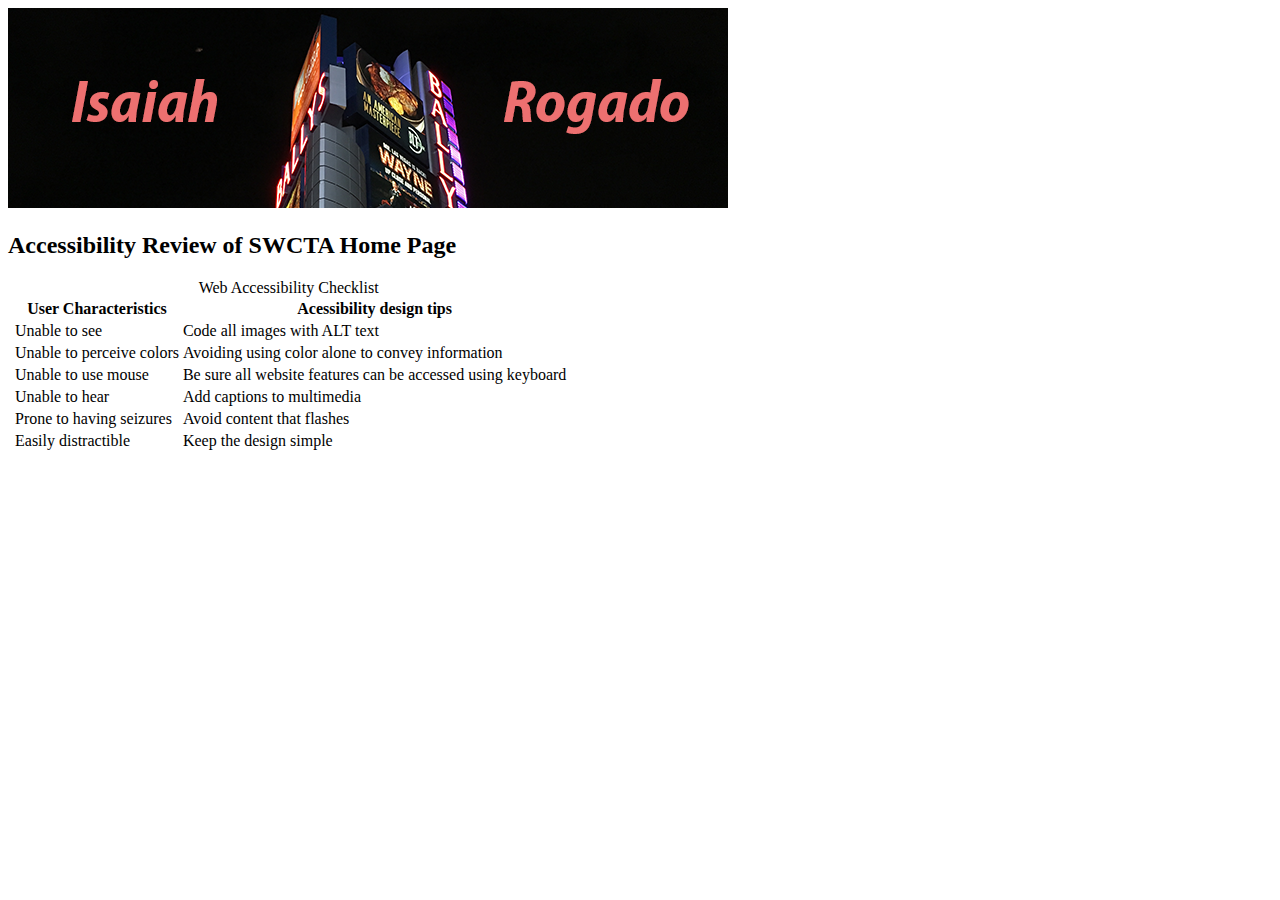
<file: Rogado_Portfolio/accessibility.html>
<!DOCTYPE html>
<html>
 <head>
 	<meta charset="utf-8">
 	<title>Web Portfolio: Isaiah Rogado's Accessibility Page</title
 </head>
 <body>
 	<img src="_assets/images/strip2.png" alt=strip>
 	<table>
 		<caption>Web Accessibility Checklist</caption>
 		<thead>
 			<tr>
 				<td>
 				<th scope="col">User Characteristics</th>
 				<th scope="col">Acessibility design tips</th>
 				</td>
 			</tr>
 		</thread>
 		<tbody>
 			<tr>
 				<th scope="row"></th>
 				<td>Unable to see</td>
 				<td>Code all images with ALT text</td>
 			</tr>
 			<tr>
 				<th scope="row"></th>
 				<td>Unable to perceive colors</td>
 				<td>Avoiding using color alone to convey information</td>
 			</tr>
 			<tr>
 				<th scope="row"></th>
 				<td>Unable to use mouse</td>
 				<td>Be sure all website features can be accessed using keyboard</td>
 			</tr>
 			<tr>
 				<th scope="row"></th>
 				<td>Unable to hear</td>
 				<td>Add captions to multimedia</td>
 			</tr>
 			<tr>
 				<th scope="row"></th>
 				<td>Prone to having seizures</td>
 				<td>Avoid content that flashes</td>
 			</tr>
 			<tr>
 				<th scope="row"></th>
 				<td>Easily distractible</td>
 				<td>Keep the design simple</td>
 			</tr>
 		
 		</tbody>		
<h2>Accessibility Review of SWCTA Home Page</h2>

 						
 			
 				


 </body>
 </html>
</file>
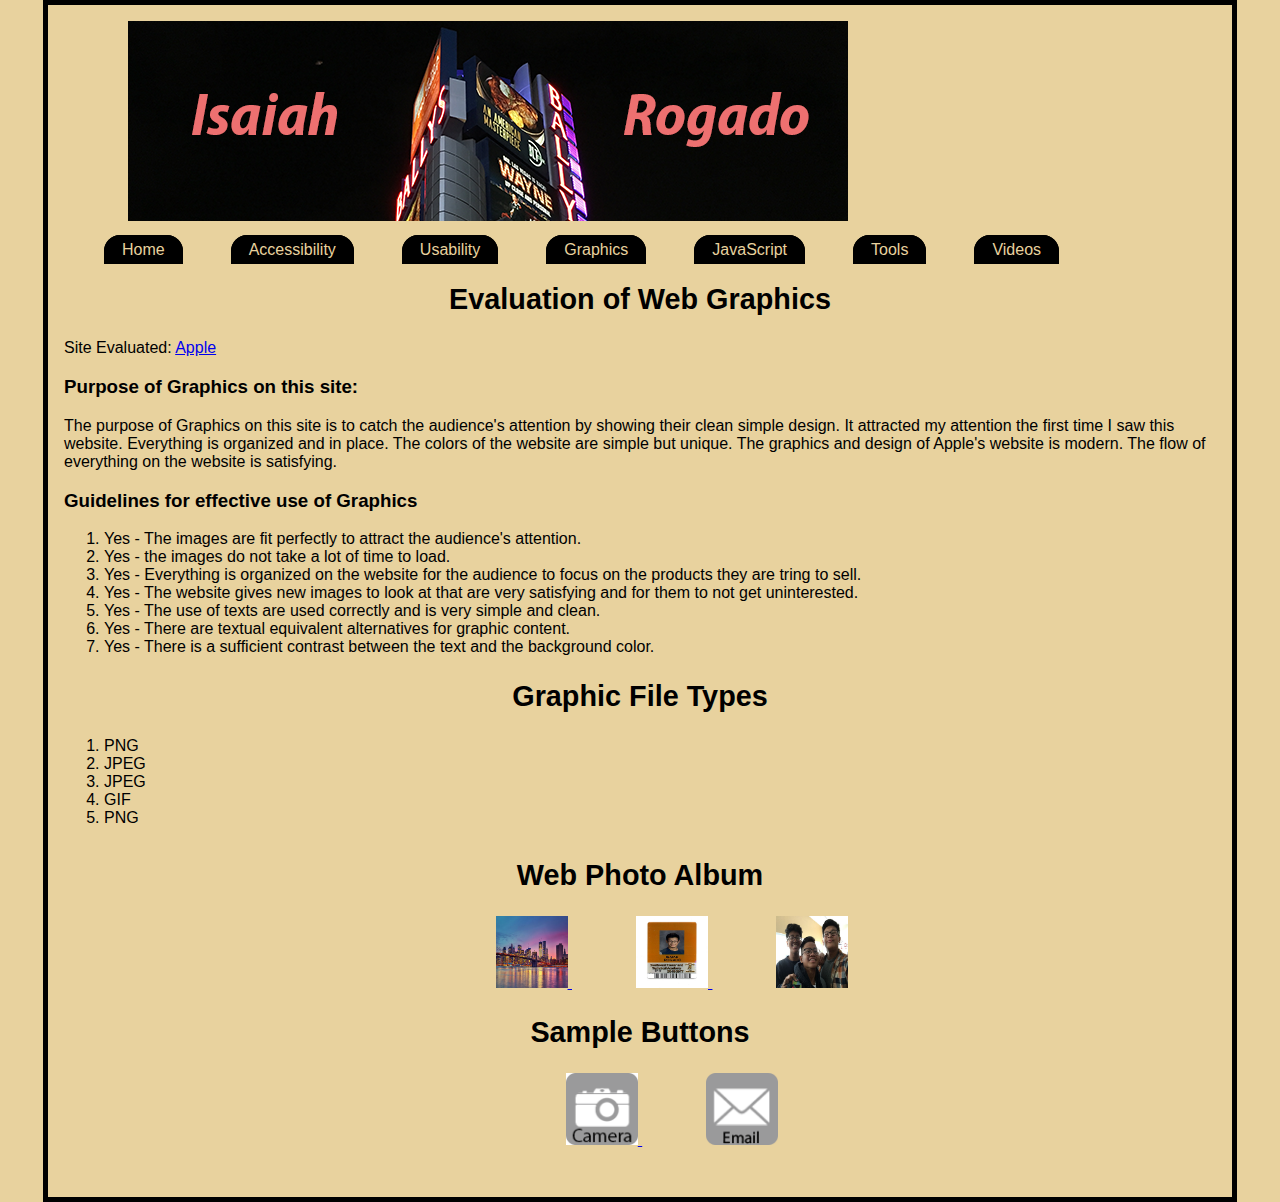
<file: Rogado_Portfolio/graphics.html>
<!DOCTYPE html>
<html>
 <head>
 	<meta charset="utf-8">
 	<title>Web Portfolio: Graphics Page</title>
 	<link type="text/css" rel="stylesheet" href="_assets/css/mystyle.css" media="screen">
 </head>
 <body>
  <img src="_assets/images/strip2.png" alt=strip>
 	<nav>
 		<ul>
 			<li><a href="home.html">Home</a></li>
 			<li><a href="accessibility.html">Accessibility</a></li>
 			<li><a href="usabilit.html">Usability</a></li>
 			<li><a href="graphics.html">Graphics</a></li>
 			<li><a href="javascript.html">JavaScript</a></li>
 			<li><a href="tools.html">Tools</a></li>
 			<li><a href="videos.html">Videos</a></li>
 		</ul>
 	</nav>
 	<h2 id="evaluation"/> Evaluation of Web Graphics</h2>
 	<p> Site Evaluated: <a href="http://www.apple.com/">Apple</a></p>

 	<h3>Purpose of Graphics on this site:</h3>
 	<p>
 	The purpose of Graphics on this site is to catch the audience's attention by showing their clean simple design. It attracted my attention the first time I saw this website. Everything is organized and in place. The colors of the website are simple but unique. The graphics and design of Apple's website is modern. The flow of everything on the website is satisfying.
 	</p>

 	<h3>Guidelines for effective use of Graphics</h3>
 	<ol>
 		<li>Yes - The images are fit perfectly to attract the audience's attention.</li>
 		<li>Yes - the images do not take a lot of time to load.</li>
 		<li>Yes - Everything is organized on the website for the audience to focus on the products they are tring to sell.</li>
 		<li>Yes - The website gives new images to look at that are very satisfying and for them to not get uninterested.</li>
 		<li>Yes - The use of texts are used correctly and is very simple and clean.</li>
 		<li>Yes - There are textual equivalent alternatives for graphic content.</li>
 		<li>Yes - There is a sufficient contrast between the text and the background color.</li>
 	</ol>
 	<h2 id="filetypes">Graphic File Types</h2>
 	<ol>
 		<li>PNG</li>
 		<li>JPEG</li>
 		<li>JPEG</li>
 		<li>GIF</li>
 		<li>PNG</li>
 	</ol>
 	<div>
 	<div class ="photos">
 		<h2 id="photo album"> Web Photo Album </h2>
  <a href="_assets/images/image.jpg">
    <img src="_assets/images/image.jpg"width="72" height="72" style="border:none" 
         alt="New York" />
  </a>

  <a href="_assets/images/will 1.jpg">
    <img src="_assets/images/will 1.jpg" width="72" height="72" style="border:none" 
         alt="Scan" />
  </a>

  <a href="_assets/images/IMG_1480.JPG">
    <img src="_assets/images/IMG_1480.JPG" width="72" height="72" style="border:none" 
         alt="Cryus, Jarett and I." />
  </a>
  <h2 id="photo album"> Sample Buttons </h2>
  <a href="_assets/images/camerabutton.png">
    <img src="_assets/images/camerabutton.png"width="72" height="72" style="border:none"/>
  </a>
  <a href="_assets/images/emailbutton.png">
    <img src="_assets/images/emailbutton.png"width="72" height="72" style="border:none"/>
  </a>
  
</div>
 </body>
 </html>
</file>
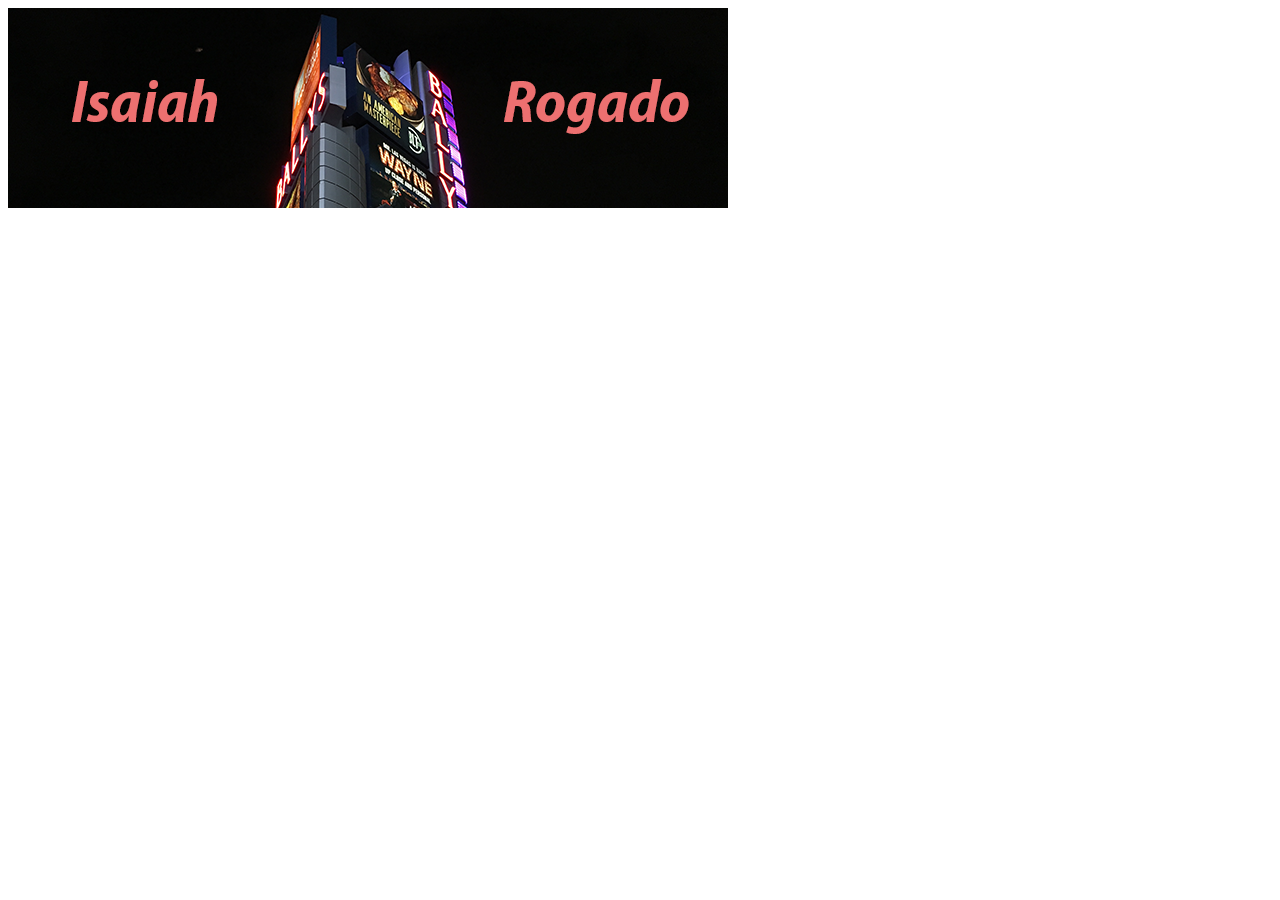
<file: Rogado_Portfolio/tools.html>
<!DOCTYPE html>
<html>
 <head>
 	<meta charset="utf-8">
 	<title>Web Portfolio: Isaiah Rogado's Tools</title
 </head>
 <body>
 	<img src="_assets/images/strip2.png" alt=strip>
 	<!-- The content of you web page will go here-->
 </body>
 </html>
</file>
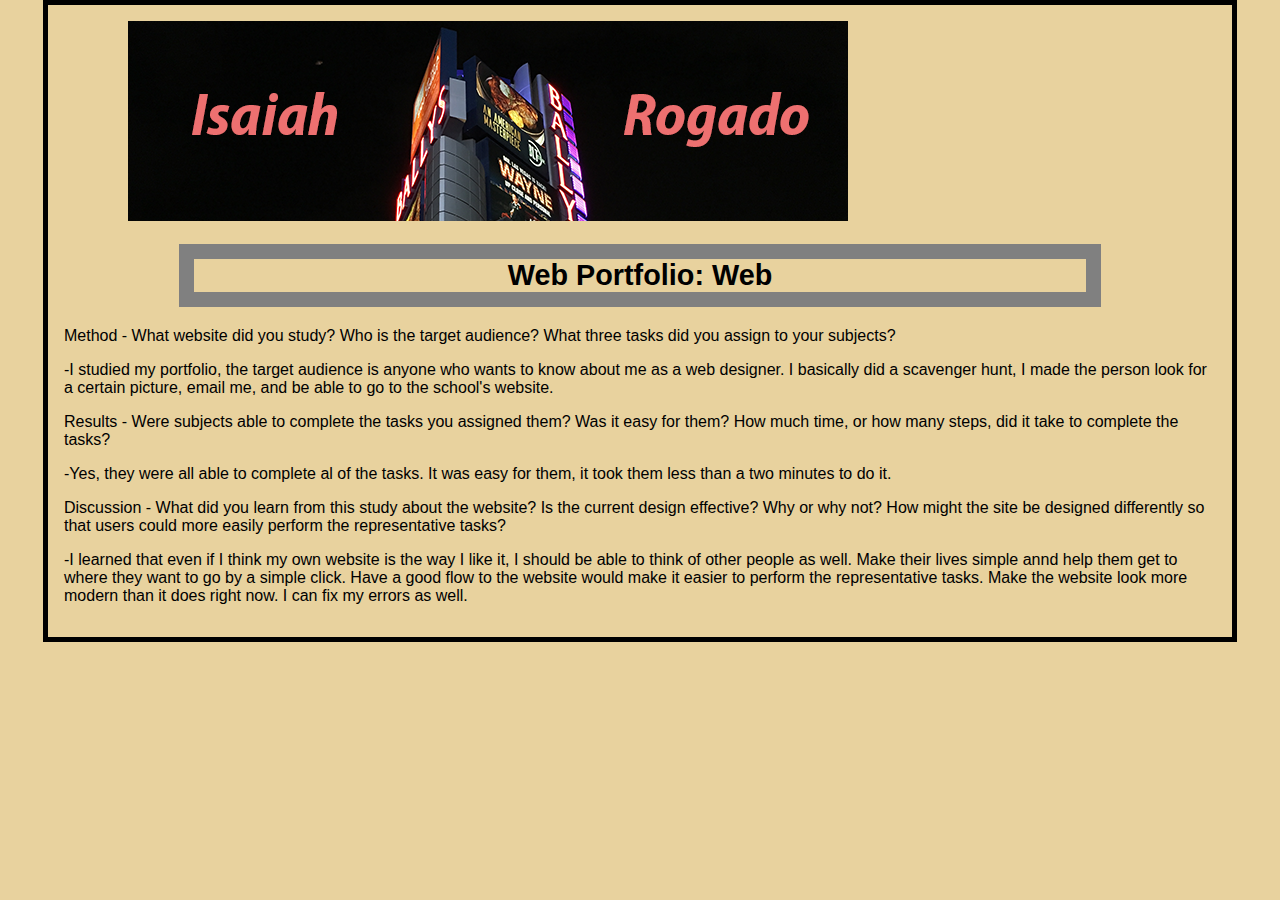
<file: Rogado_Portfolio/usability.html>
<!DOCTYPE html>
<html>
 <head>
 	<meta charset="utf-8">
 	<title>Web Portfolio: Isaiah Rogado's Videos Page</title>
 	<link type="text/css" rel="stylesheet" href="_assets/css/mystyle.css" media="screen">
 </head>
 <body>
 	<img src="_assets/images/strip2.png" alt=strip>
 	<h1>Web Portfolio: Web</h1>

 	<p>Method - What website did you study? Who is the target audience? What three tasks did you assign to your subjects?</p>

 		<p>-I studied my portfolio, the target audience is anyone who wants to know about me as a web designer. I basically did a scavenger hunt, I made the person look for a certain picture, email me, and be able to go to the school's website. </p>

	   <p>Results - Were subjects able to complete the tasks you assigned them? Was it easy for them? How much time, or how many steps, did it take to complete the tasks?</p>

	    <p>-Yes, they were all able to complete al of the tasks. It was easy for them, it took them less than a two minutes to do it.</p>

	   <p>Discussion - What did you learn from this study about the website? Is the current design effective? Why or why not? How might the site be designed differently so that users could more easily perform the representative tasks?</p>

	   <p>-I learned that even if I think my own website is the way I like it, I should be able to think of other people as well. Make their lives simple annd help them get to where they want to go by a simple click. Have a good flow to the website would make it easier to perform the representative tasks. Make the website look more modern than it does right now. I can fix my errors as well.</p>

 	


 </body>
 </html>
</file>
<file: Rogado_Portfolio/_assets/css/mystyle.css>
/*Isaiah Rogado, Period 4, Web Design and Development I*/
/*
    Color Scheme for this website:
        8471FF - Purple
        E8D29E - Light Brown
        73DAFF - Light Blue
        E8541C - Hot Red
        80FFAD - Mint
        000000 - Black
*/
/*css reset
html, body, div, span, applet, object, iframe,
h1, h2, h3, h4, h5, h6, p, blockquote, pre,
a, abbr, acronym, address, big, cite, code,
del, dfn, em, img, ins, kbd, q, s, samp,
small, strike, strong, sub, sup, tt, var,
b, u, i, center,
dl, dt, dd, ol, ul, li,
fieldset, form, label, legend,
table, caption, tbody, tfoot, thead, tr, th, td,
article, aside, canvas, details, embed, 
figure, figcaption, footer, header, hgroup, 
menu, nav, output, ruby, section, summary,
time, mark, audio, video {
  margin: 0;
  padding: 0;
  border: 0;
  font-size: 100%;
  font: inherit;
  vertical-align: baseline;
  }
*/
/* http://meyerweb.com/eric/tools/css/reset/ 
   v2.0 | 20110126
   License: none (public domain)
*/
  body {
    font-size: 1em;
    font-weight: normal;
    font-family: "Century Gothic", Sans-serif;
    color: #000000;/*black*/
    text-align: left;
    background-color: #E8D29E;
    width: 90%;
    min-width: 720px;
    margin: 0 auto; /* this margin property causes the content to be centered */
    border: thick solid black; 
    padding: 1em;
    background-image: url("http://www.designbolts.com/wp-content/uploads/2012/12/Simple-Horizontal-Seamless-Pattern-For-Website-Background.jpg");
      }
      

  h1 {
    font-family: "Century Gothic", Sans-serif;
    font-size: 1.8em;
    font-weight: bold;
    color: #000000;/*black*/
    text-align: center;
    border: 15px solid grey;
    margin-right: 10%;
    margin-left: 10%;




     }

  h2 {
    font-family: "Century Gothic", Sans-serif;
    font-size: 1.8em;
    font-weight: bold;
    color: #000000;/*black*/
    text-align: center;
     }

  div {
    font-size: 1em;
    font-weight: normal;
    color: #000000;/*blue*/
    text-align: left;

  }
  p {
    font-size: 1em;
    font-weight: normal;
    color: #000000;/*black*/
    text-align: left;
    }

  ul {

  }

  li {

  }

  a:hover, a:focus {
        color: black;
        background-color: #FFFFCC; /* yellow */
}

  div#skipnav {
    position: relative;
    width: 10em;
    top: 5px;
    left: 5px;
    right: 12.5%;
    text-align: center;
  }

  img {
    margin-left: 4em;
  }
  
  /* navigation menu styles */
  nav {
    clear: left;
  }
  nav ul {
    list-style-type: none;
  }
  nav ul li {
    float: left;
    margin-right: 3em;
  }
  nav ul li a {
    padding: 0.25em 1em;
    text-decoration: none; /*no underline*/
    background-color: #000000;
    color: #E8D29E;
    border: 2px solid black;
    border-top-left-radius: 1em 1em;
    border-top-right-radius: 1em 1em;
  }
  nav ul li a:hover, nav ul li a:focus {
    color: black;
    background-color: #80FFAD;
    font-weight: bold;
  }
  main {
    clear: left;
    padding: 1em;
    background-color: ;
  }
  div.info {
    width: 40%;
    font-size: 1.25em;
    float: left;
  }
  #overview {
    font-weight: normal;
  }
  .temp {
    font-style: italic;
  }
  #main {
    color: #E8D29E;
  }
  
  p#overview:first-letter {
        font-family: "Lucida Calligraphy","Monotype Corsiva",cursive;
        font-weight: bold;
        font-size: 2em;
}
#evaluation {
  clear: left;
  margin-top: 2em;
}
 button { 
    font-size: 1.1em;
    background-color: #000000;
    color: #E8D29E;
    border: 2px solid black;
    box-shadow: 4px 4px 4px #999999;
  }
  button:hover, button:focus, button:active { 
    /* swap colors */
    color: #80FFAD;
    background-color: #80FFAD;
    cursor: pointer; /* displays a hand */
  }
    div#clock { 
      text-align: center;
      font-family:  "Century Gothic", Sans-serif;
      font-size: 50px;
      display: none;
    }

  div {
    text-align: center;
    margin: 2em;
  }
</file>
